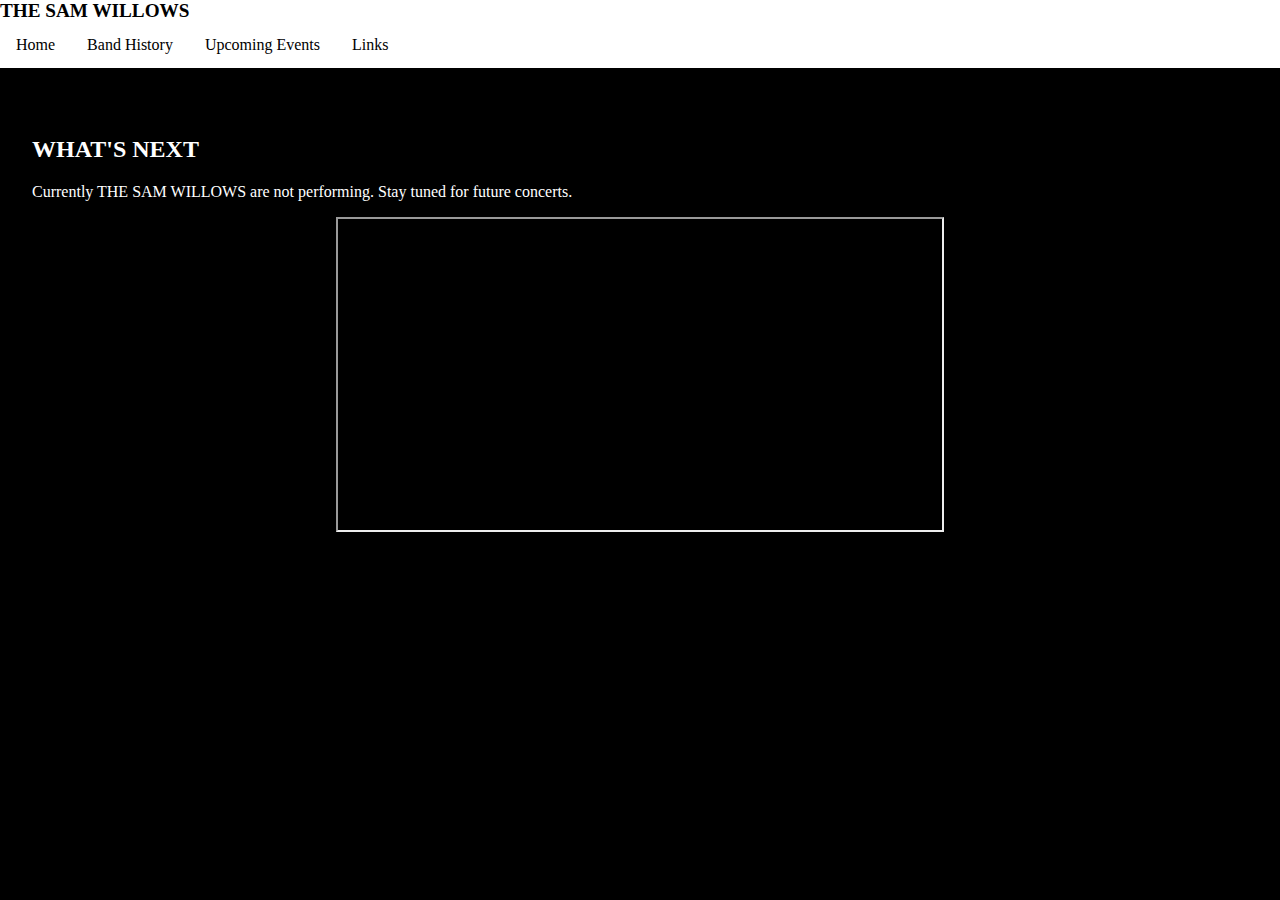
<file: upcoming-events.html>
<!DOCTYPE html>
<html>
  <head>
    <meta charset="utf-8">
    <meta name="viewport" content="width=device-width">
    <title>upcoming events</title>
    <link href="./style.css" rel="stylesheet" type="text/css" />
  </head>
<body style="background: black;">
    <div class="nav-bar">

      <a class="logo" href="index.html">THE SAM WILLOWS</a>
      <nav>
        
          <ul>
              <li><a href="index.html">Home</a></li>
              <li><a href="band-history.html" >Band History</a></li>
              <li><a href="upcoming-events.html">Upcoming Events</a></li>
              <li><a href="follow-socialm.html">Links</a></li>
          </ul>
      </nav>
        
    </div>
<section class="upcoming-events">

    <h2 class="bandtext">WHAT'S NEXT</h2>
    <p class="bandtext">
        Currently THE SAM WILLOWS are not performing. Stay tuned for future concerts.
    </p>        
    <iframe width="560" height="315" src="https://www.youtube.com/embed/uYboAKoNdfI" title="YouTube video player" allow="accelerometer; autoplay; clipboard-write; encrypted-media; gyroscope; picture-in-picture" allowfullscreen></iframe>
    
</section>



<script src="script.js"></script>
</body>

</html>
</file>
<file: style.css>
body{
    background: #D8D8D8;
    margin:0;

  
  }
  .logo{
    
    text-decoration: none;
    font-weight: bold;
    color:black;
    font-family: Lucida Sans Typewriter;
    font-size: 1.2em;
    
  }
  .nav-bar{
  background:white;
    
  }
  

  .hero{
    padding: 5em 2em;
  }
  .introduction{
    font-family:Arial, Helvetica, sans-serif;
    color:white;
    text-align: center;
    
  }
  .subhead{
    color:black;
    font-family:Arial, Helvetica, sans-serif;
  }
  h1{
    font-family: 
    Lucida Sans Typewriter;
  }
  h2{
    font-family: 
    Lucida Sans Typewriter;
  
  }
  .Band-History-section{
    background-color: #DA3E3E;
    padding: 5em 2em;
  }
  .upcoming-events{
    background-color: black;
    padding: 3em 2em;
    
  }
  .follow-sm-header
  {
    padding: 2em 2em;
  }
  .bandtext{
    color:white;
  }
  .follow-social-media{
    
padding: 5em 2em;
  }
  

.Band-History-img{
  display: block;
margin-left: auto;
margin-right: auto;
width: 50%;
}
iframe{display: block;margin-left: auto;margin-right: auto;width: 50%;margin-bottom: 40px;}
ul {
  list-style-type: none;
  margin: 0;
  padding: 0;
  overflow: hidden;
  background-color: white;
  font-family: 'Times New Roman', Times, serif;
}

li {
  float: left;
}

li a {
  display: block;
  color: black;
  text-align: center;
  padding: 14px 16px;
  text-decoration: none;
}
.listen-button{
  transition-duration: 0.4s;
  background-color: white;
  color: #DA3E3E;
  padding: 15px 32px;
  text-align: center;
  text-decoration: none;
  display: inline-block;
  font-size: 20px;
  border-radius: 32px;
  font-family: Lucida Sans Typewriter;
  border: 5px solid#DA3E3E;
}
.listen-button:hover {
  background-color: #DA3E3E;
  color: white;
  padding: 15px 32px;
  text-align: center;
  text-decoration: none;
  display: inline-block;
  font-size: 20px;
  border-radius: 32px;
  font-family: Lucida Sans Typewriter;
  border: 5px solid#DA3E3E;
}

.yt-button {
  background-color: white; 
  border: none;
  color: #DA3E3E;
  padding: 15px 32px;
  text-align: center;
  text-decoration: none;
  display: inline-block;
  font-size: 30px;
  border-radius: 32px;
  font-family: Lucida Sans Typewriter;
}
  .ig-button {
    background-color: white;
    border: none;
    color: #DA3E3E;
    padding: 15px 32px;
    text-align: center;
    text-decoration: none;
    display: inline-block;
    font-size: 30px;
    border-radius: 32px;
    font-family: Lucida Sans Typewriter
  }
  
.hero-img{
  width: 50%;
}


#hero .container{
  display: flex;
  flex-direction: row;
  flex-wrap: nowrap;
  align-items: center;
  justify-content: space-around;
  align-content: space-between;
}
.follow-social-media {
  display: flex;
  flex-direction: row;
  flex-wrap: wrap;
  align-content: center;
  justify-content: space-around;
  align-items: baseline;
  
}
.follow-social-media-links{
  display: flex;
  flex-direction: row;
  flex-wrap: wrap;
  align-content: center;
  justify-content: space-around;
  align-items: baseline;
  margin: 0px 0px 50px 0px;
}
.ig-icon{

 width: 220px;
  height:170px;
  margin:0px 0px 0px 360px;
}



.yt-icon {

  width: 250px;
  height:200px;
  margin:0px 10px 0px 160px;
  }

  

* {box-sizing:border-box}
.hero{
  transition-duration: 0.4s;
}
.hero:hover{
  background-color: grey;
  
}
/* Slideshow container */
.slideshow-container {
  max-width: 1000px;
  position: relative;
  margin: auto;
}

/* Hide the images by default */
.mySlides {
  display: none;
}

/* Next & previous buttons */
.prev, .next {
  cursor: pointer;
  position: absolute;
  top: 50%;
  width: auto;
  margin-top: -22px;
  padding: 16px;
  color: white;
  font-weight: bold;
  font-size: 18px;
  transition: 0.6s ease;
  border-radius: 0 3px 3px 0;
  user-select: none;
}

.next {
  right: 0;
  border-radius: 3px 0 0 3px;
}

.prev:hover, .next:hover {
  background-color: rgba(0,0,0,0.8);
}


.numbertext {
  color: #f2f2f2;
  font-size: 12px;
  padding: 8px 12px;
  position: absolute;
  top: 0;
}

.dot {
  cursor: pointer;
  height: 15px;
  width: 15px;
  margin: 0 2px;
  background-color: #bbb;
  border-radius: 50%;
  display: inline-block;
  transition: background-color 0.6s ease;
}

.active, .dot:hover {
  background-color: #717171;
}

.fade {
  -webkit-animation-name: fade;
  -webkit-animation-duration: 1.5s;
  animation-name: fade;
  animation-duration: 1.5s;
}

@-webkit-keyframes fade {
  from {opacity: .4}
  to {opacity: 1}
}

@keyframes fade {
  from {opacity: .4}
  to {opacity: 1}
}

  @media only screen and (max-width: 700px){
  nav{
  display: none;
  }
  .hero-img{
    display: none;
  }
  body{
    background: #D8D8D8;
    margin:0;
    text-align: center;
    
  }
  ul{
    list-style-type:none;
    font-family: 'Times New Roman', Times, serif;
      
    }
    .Band-History-img{
      display: block;
    margin-left: auto;
    margin-right: auto;
    width: 50%;
    }
    iframe{
    display: block;
    margin-left: auto;
    margin-right: auto;
    width: 50%;
    }
    p{
    font-family:Arial, Helvetica, sans-serif;
    color:white;
    font-size: 10px;
    
    }
    .follow-social-media{
      display:none;
    }

    
    .yt-button {
      background-color: white;
      border: none;
      color: #DA3E3E;
      text-align: center;
      text-decoration: none;
      display: inline-block;
      font-size: 10px;
      border-radius: 4px;
      font-family: Lucida Sans Typewriter;
      margin: 0px 0px 20px 0px;
      width: 200px;
      height: 40px;

    }
      .ig-button {
        background-color: white;
        border: none;
        color: #DA3E3E;
        text-align: center;
        text-decoration: none;
        display: inline-block;
        font-size: 10px;
        border-radius: 4px;
        font-family: Lucida Sans Typewriter;
        width: 200px;
        height: 40px;
      }
      .follow-social-media-links{
        display: flex;
        flex-direction: column;
        flex-wrap: wrap;
        align-content: center;
        justify-content: space-around;
        margin: 0px 0px 50px 0px;
        }
      }
</file>
